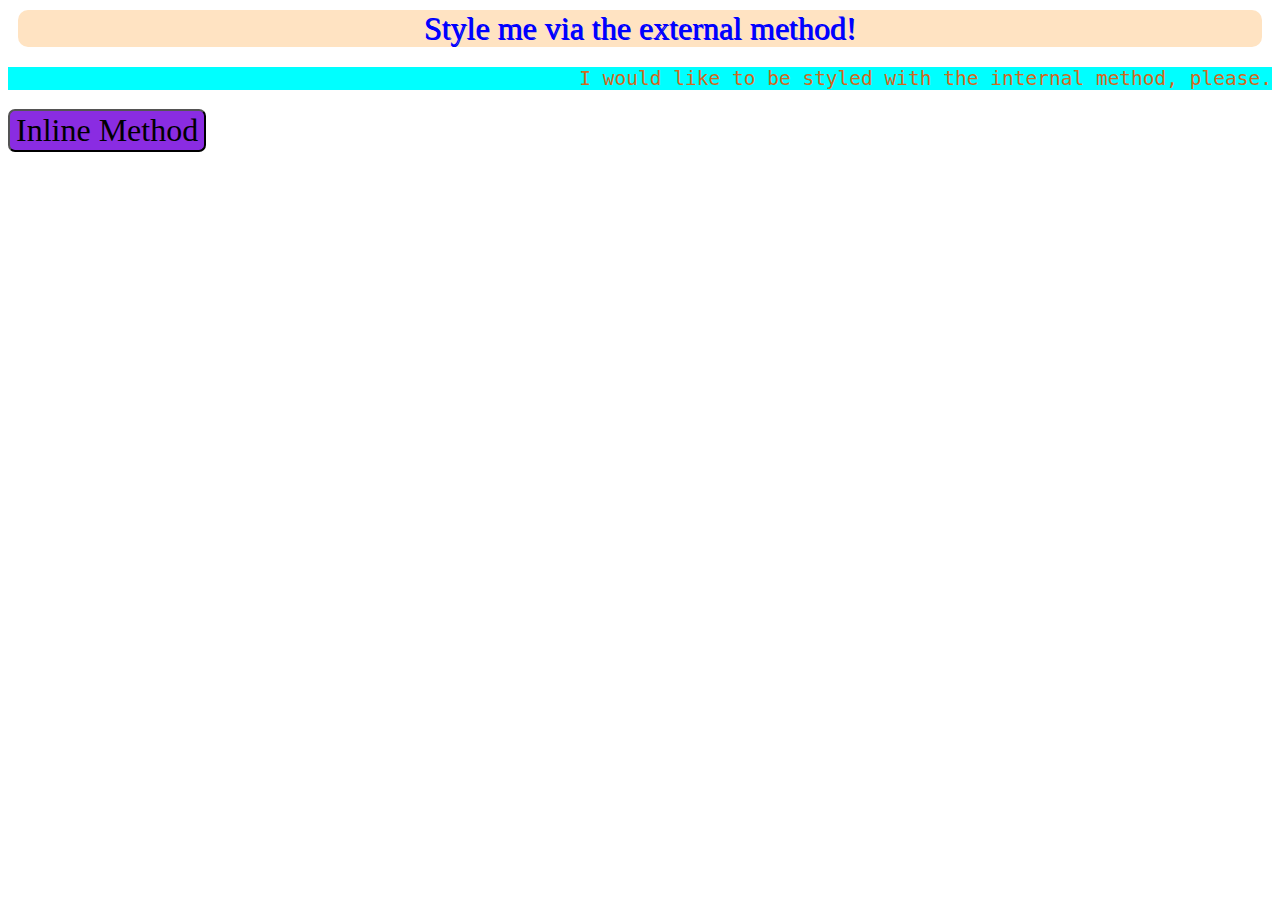
<file: foundations/intro-to-css/01-css-methods/index.html>
<!DOCTYPE html>
<html lang="en">
  <head>
    <meta charset="UTF-8">
    <meta http-equiv="X-UA-Compatible" content="IE=edge">
    <meta name="viewport" content="width=device-width, initial-scale=1.0">
    <title>Methods for Adding CSS</title>
    <link rel="stylesheet" href="style/style.css">
    <style>
      button {
        border: sold;
        border-radius: 7px;
        font-size: 2em;
        font-family: serif;
        background-color: hsl(271, 76%, 53%);
      }
    </style>
  </head>
  <body>
    <div class="internal">Style me via the external method!</div>
    <p style="text-align: end; color: hsl(25, 75%, 47%); background-color: hsl(180, 100%, 50%); font-family:monospace; font-size: 1.5em;">I would like to be styled with the internal method, please.</p>
    <button>Inline Method</button>
  </body>
</html>
</file>
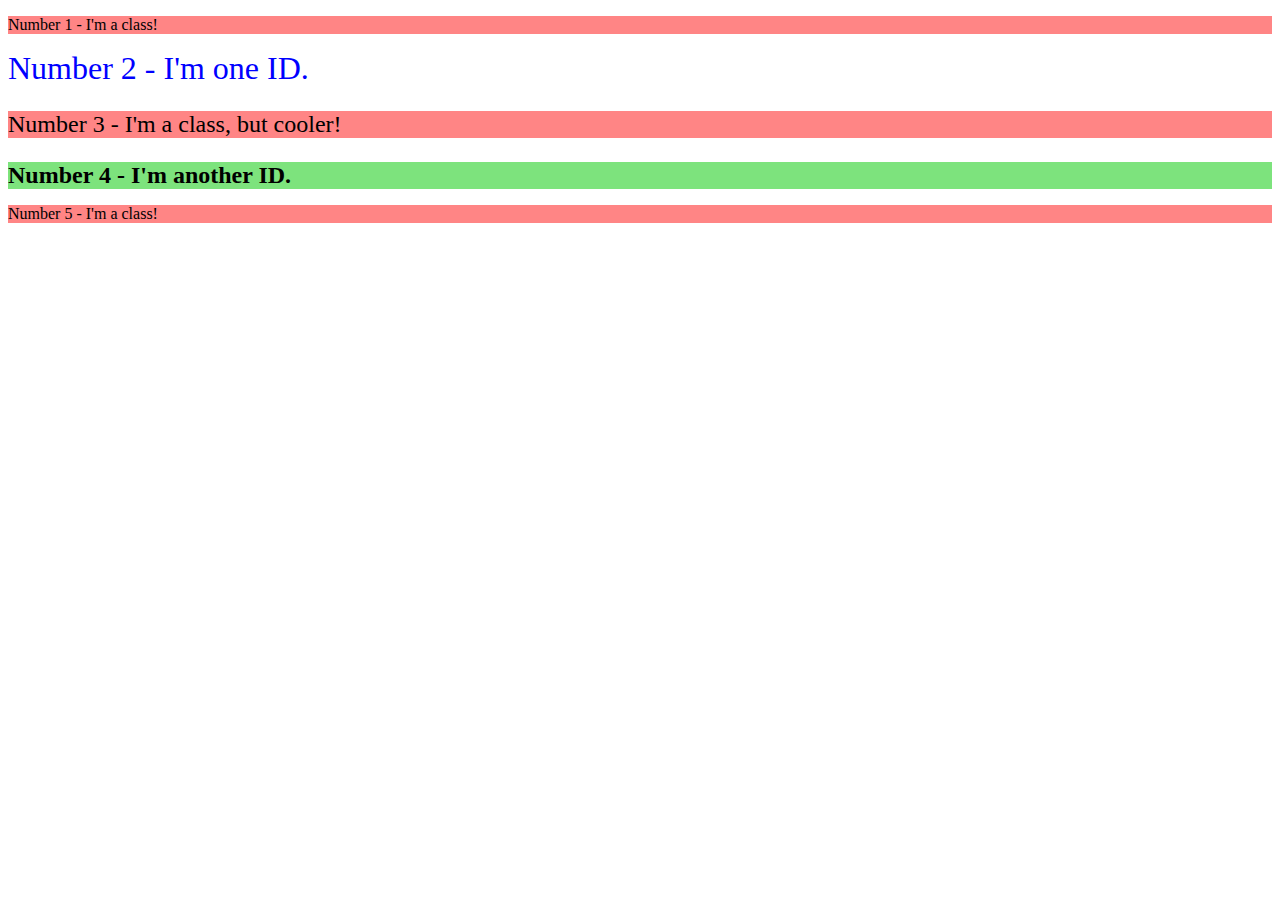
<file: foundations/intro-to-css/02-class-id-selectors/index.html>
<!DOCTYPE html>
<html lang="en">
  <head>
    <meta charset="UTF-8">
    <meta http-equiv="X-UA-Compatible" content="IE=edge">
    <meta name="viewport" content="width=device-width, initial-scale=1.0">
    <title>Class and ID Selectors</title>
    <link rel="stylesheet" href="style.css">
  </head>
  <body>
    <p class="back-clr">Number 1 - I'm a class!</p>
    <div id="num2">Number 2 - I'm one ID.</div>
    <p class="back-clr size">Number 3 - I'm a class, but cooler!</p>
    <div id="num4">Number 4 - I'm another ID.</div>
    <p class="back-clr">Number 5 - I'm a class!</p>
  </body>
</html>
</file>
<file: foundations/intro-to-css/01-css-methods/style/style.css>
.internal{
    font-family: cursive;
    font-size: 2em;
    text-shadow:1px 1px;
    color:hsl(240, 100%, 50%);
    margin: 10px;
    text-align: center;
    background-color: hsl(33, 100%, 88%);
    border-radius: 10px;
}
</file>
<file: foundations/intro-to-css/02-class-id-selectors/style.css>
.back-clr{
    background-color: hsl(0, 100%, 76%);
}
.size{
    font-size: 1.5em;
}
#num2{
    font-family: serif;
    font-size: 2em;
    color: hsl(240, 100%, 50%);
}
#num4{
    font-family: serif;
    font-size: 1.5em;
    font-weight: 700;
    background-color: hsl(120, 65%, 69%);
}
</file>
